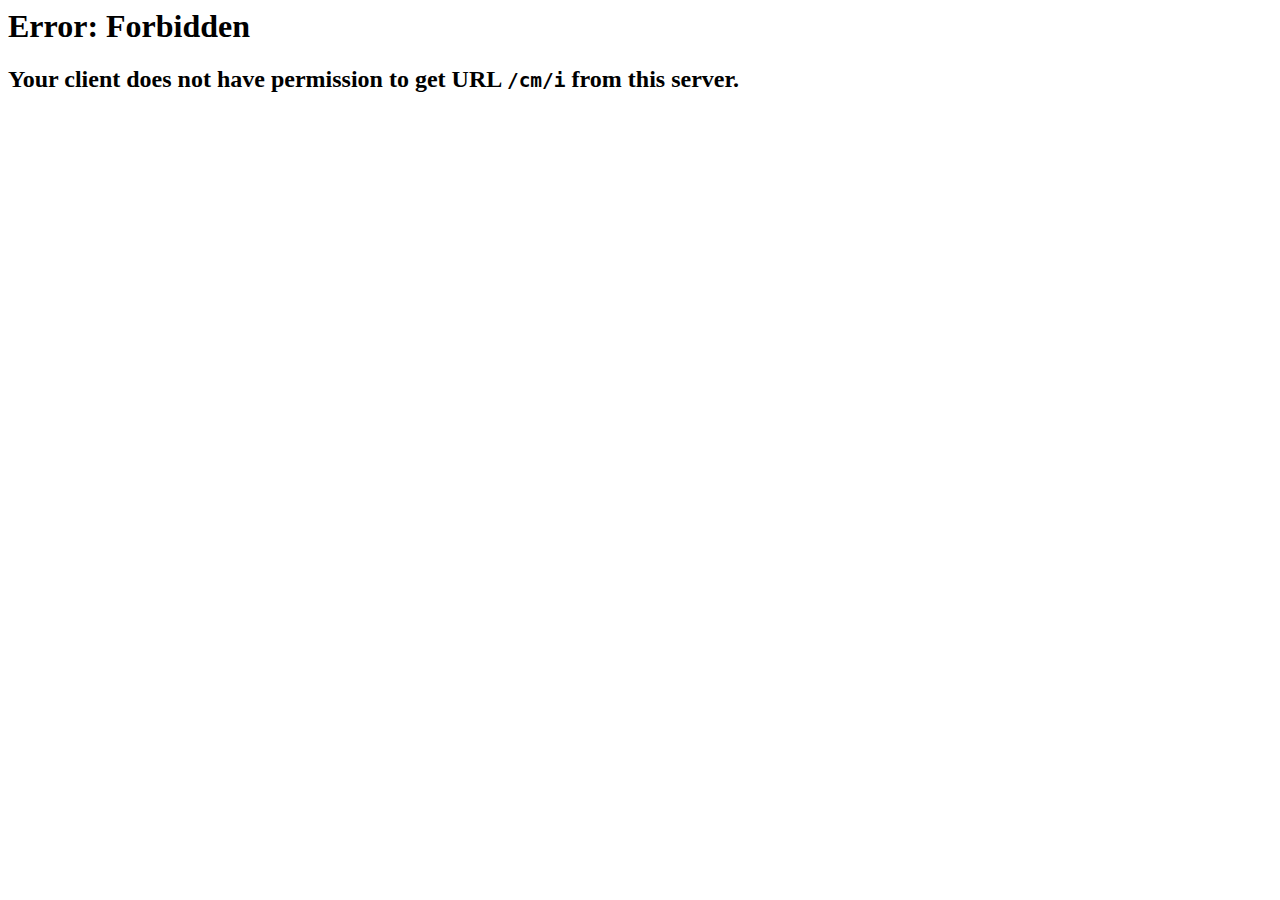
<file: index_files/i(4).html>
<!-- saved from url=(0159)https://tr.snapchat.com/cm/i?pid=6c4e6308-1615-4f5a-8e30-145aa1f7ea2c&u_scsid=135ffda8-03c4-4aad-bd31-0f357cda3a27&u_sclid=c2bc02c3-aebc-4a87-995e-98a42d793e9b -->
<html><head><meta http-equiv="Content-Type" content="text/html; charset=UTF-8">

<title>403 Forbidden</title>
</head>
<body text="#000000" bgcolor="#ffffff">
<h1>Error: Forbidden</h1>
<h2>Your client does not have permission to get URL <code>/cm/i</code> from this server.</h2>
<h2></h2>

</body></html>
</file>
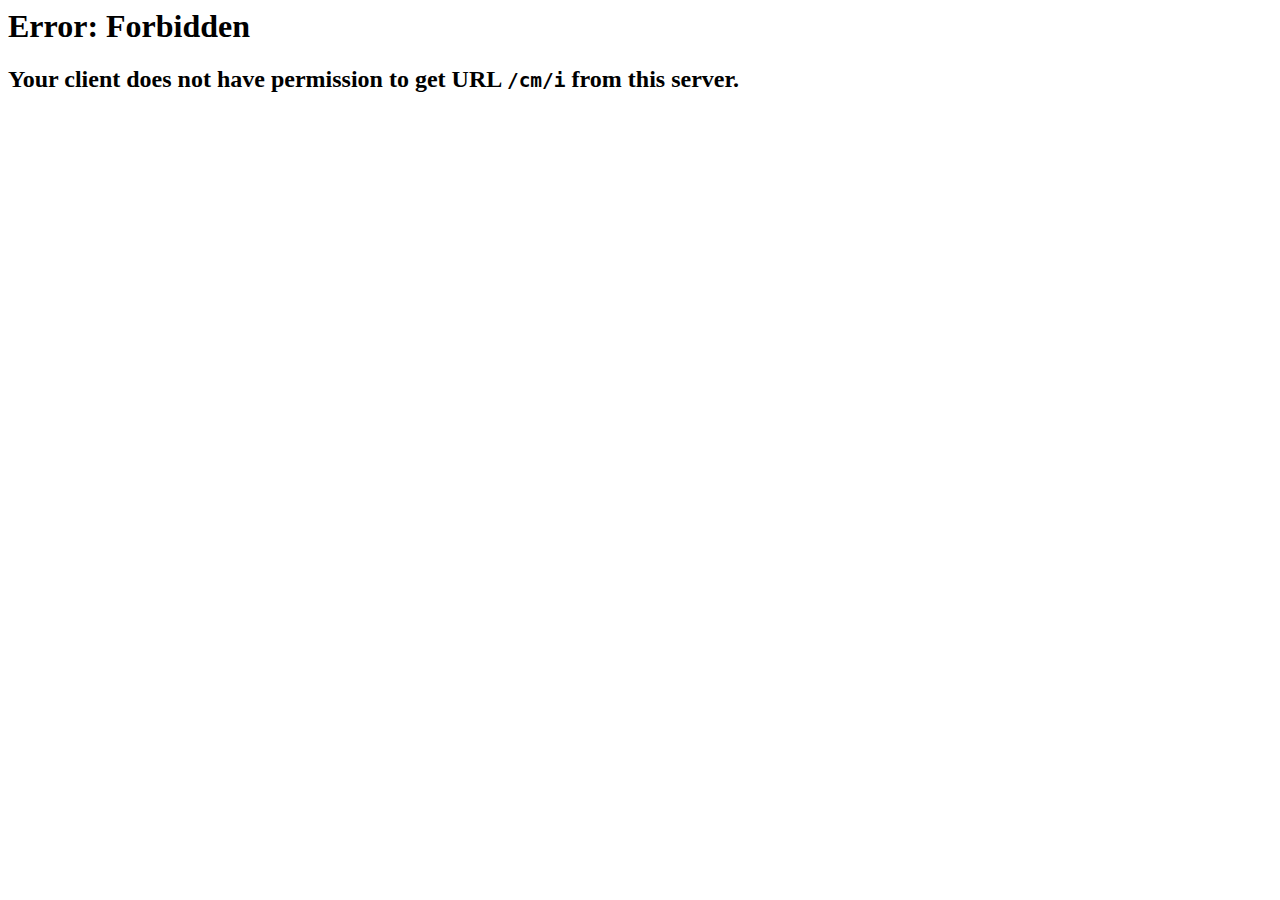
<file: index_files/i.html>
<!-- saved from url=(0051)file:///C:/Users/mad/Desktop/awn/index_files/i.html -->
<html><head><meta http-equiv="Content-Type" content="text/html; charset=UTF-8">

<title>403 Forbidden</title>
</head>
<body text="#000000" bgcolor="#ffffff">
<h1>Error: Forbidden</h1>
<h2>Your client does not have permission to get URL <code>/cm/i</code> from this server.</h2>
<h2></h2>

</body></html>
</file>
